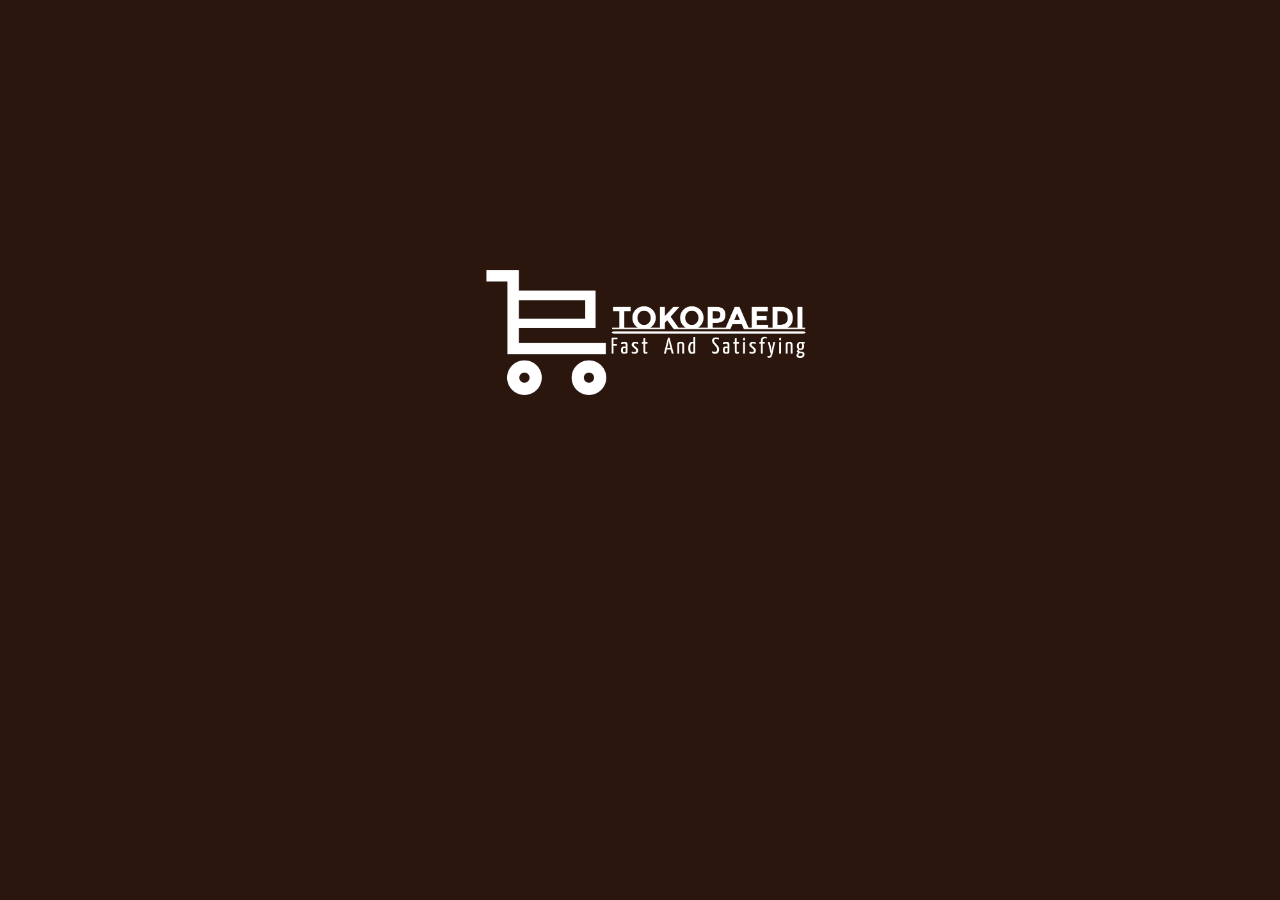
<file: index.html>
<!-- Deklarasi tipe dokumen dan bahasa -->
<!DOCTYPE html>
<html lang="en">

<head>
    <!-- Pengaturan karakter untuk tampilan yang tepat -->
    <meta charset="UTF-8">
    <!-- Pengaturan tampilan pada perangkat dengan berbagai lebar -->
    <meta name="viewport" content="width=device-width, initial-scale=1.0">
    <!-- Judul halaman -->
    <title>Tokopaedi - Fast And Satisfying</title>
    <!-- Penambahan file CSS eksternal -->
    <link rel="stylesheet" href="/style/style.css">
</head>

<body>
    <!-- Bagian header -->
    <header id="container-header">
        <!-- Logo -->
        <div class="logo">
            <!-- Tombol untuk menu (mungkin menggunakan ikon) -->
            <span class="button"><i class="material-icons">menu</i></span>
            <!-- Gambar logo, dengan alternatif teks jika gambar tidak dapat ditampilkan -->
            <img src="./assets/logo-light.png" alt="Tokopaedi Logo" id="logo">
        </div>
        <!-- Navigasi Menu -->
        <nav class="nav-head">
            <ul>
                <!-- Isi dari menu navigasi akan ditambahkan di sini -->
            </ul>
        </nav>
        <div class="button-container">
            <span class="button-login"><i class="material-icons">person</i></span>
            <div class="popup-profile-hide">
                <ul class="profile-settings">
                    <li class="goto-cart">Cart</li>
                    <li class="goto-profile"><a href="/profile.html">Profile</a></li>
                    <li class="goto-logout">Logout</li>
                </ul>
            </div>
        </div>
    </header>

    <!-- Bagian utama konten -->
    <main class="container-main">
        <!-- Bagian samping untuk menu (misalnya, navigasi samping) -->
        <aside class="aside-menu">
            <ul>
                <!-- Isi dari menu samping akan ditambahkan di sini -->
            </ul>
        </aside>
        <!-- Bagian utama konten artikel -->
        <section class="section-content">
            <article class="article-section">
                <!-- Isi artikel akan ditambahkan di sini -->
            </article>
        </section>
    </main>

    <!-- Bagian footer -->
    <footer class="container-footer">
        <!-- Tautan ke halaman utama -->
        <a href="#" class="testa"></a>
    </footer>

    <!-- Penambahan file skrip JavaScript eksternal -->
    <script src="./js/script.js"></script>
</body>
</html>
</file>
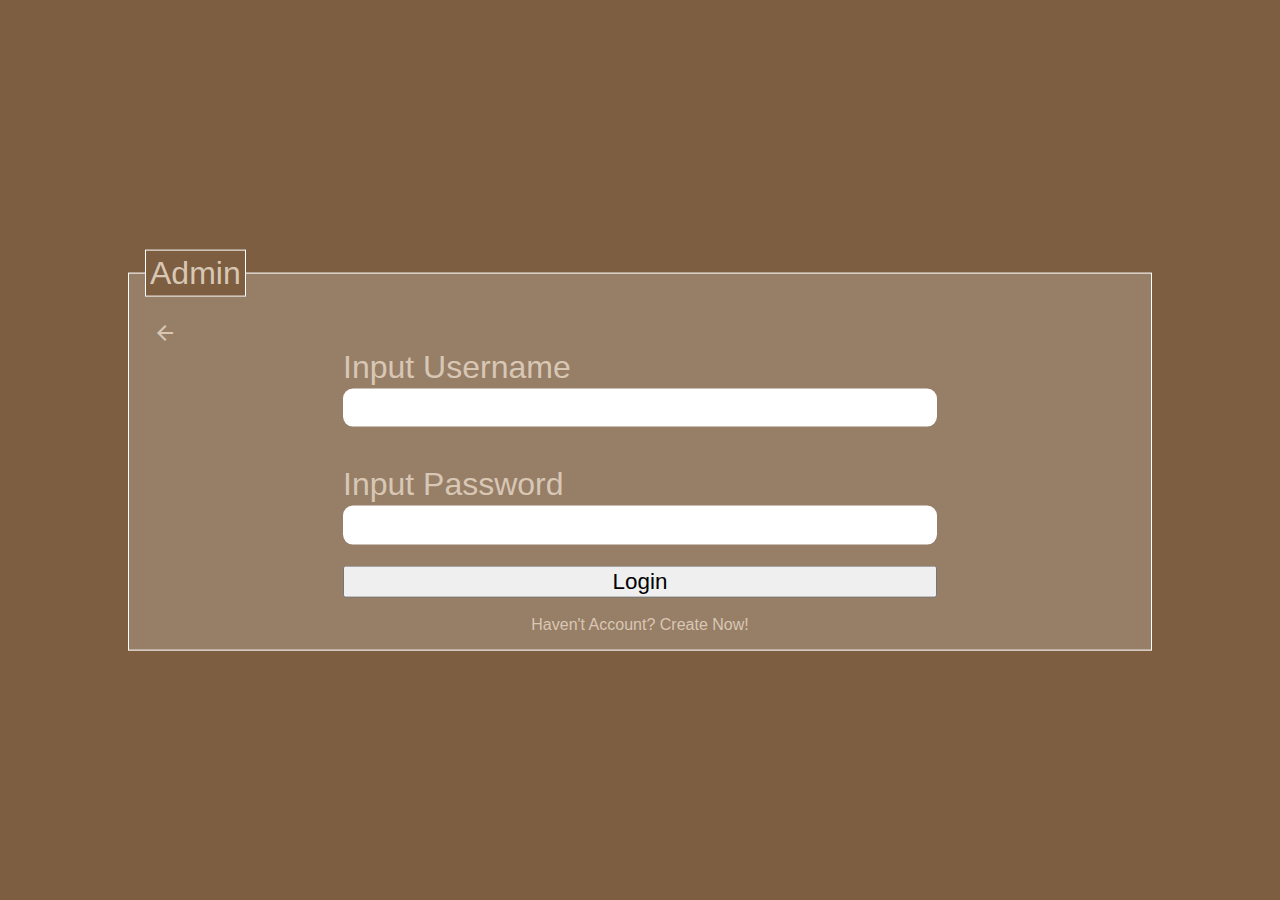
<file: signup-login.html>
<!-- Deklarasi tipe dokumen dan bahasa -->
<!DOCTYPE html>
<html lang="en">

<head>
    <!-- Pengaturan karakter untuk tampilan yang tepat -->
    <meta charset="UTF-8">
    <!-- Pengaturan tampilan pada perangkat dengan berbagai lebar -->
    <meta name="viewport" content="width=device-width, initial-scale=1.0">
    <!-- Judul halaman -->
    <title>Tokopaedi - Fast And Satisfying | Login Page</title>
    <!-- Penambahan file CSS eksternal -->
    <link rel="stylesheet" href="/style/style.css">
</head>

<body>
    <!-- Bagian utama konten -->
    <main class="container-main">
        <fieldset class="container-profile">
            <span class="button-back-profile"><i class="material-icons">arrow_back</i></span>
            <legend class="user-legend">Admin</legend>
            <div class="main-profile">
                <form class="form-normal">
                    <label for="nameid" class="form-hide">Input Name</label>
                    <input type="text" name="nameid" class="form-hide" id="nameid"><br>
                    <label for="noid" class="form-hide">Input No. Bank Account</label>
                    <input type="number" name="noid" class="form-hide" id="noid"><br>
                    <label for="userid">Input Username</label>
                    <input type="text" name="userid" id="userid"><br>
                    <label for="emailid" class="form-hide">Input E-mail</label>
                    <input type="email" class="form-hide" name="emailid" id="emailid"><br>
                    <label for="passid">Input Password</label>
                    <input type="password" name="passid" id="passid" maxlength="6" size="6"><br>
                    <input type="submit" name="submit" id="submit" value="Login"><br>
                    <span class="form-signup">Haven't Account? <a href="#signup">Create Now!</a></span>
                </form>
            </div>
        </fieldset>
    </main>
    <!-- Penambahan file skrip JavaScript eksternal -->
    <script src="/js/script.js"></script>
</body>
</html>
</file>
<file: style/style.css>
/* Google Font Icon */
@import url(https://fonts.googleapis.com/css2?family=Material+Symbols+Outlined:opsz,wght,FILL,GRAD@20..48,100..700,0..1,-50..200);
@import url(https://fonts.googleapis.com/icon?family=Material+Icons);

/* default setting for some property */
* {
    margin: 0;
    padding: 0;
    box-sizing: border-box;
    text-decoration: none;
    list-style: none;
    text-transform: capitalize;
    color: #d8c7b5;
}

/* Give a smooth scrolling Effect when internal link clicked */
html {
    scroll-behavior: smooth;
}

body {
    font-family: 'Trebuchet MS', 'Lucida Sans Unicode', 'Lucida Grande', 'Lucida Sans', Arial, sans-serif;
    height: 100%;
    background-color: #7d5e40;
    /* background: linear-gradient(to bottom, #7d5e40, #b49393); */
}

/* Header section */
#container-header {
    width: 100%;
    height: 14vh;
    display: flex;
    flex-direction: column;
    border-bottom: 2px solid #000;
    flex-wrap: wrap;
    justify-content: space-between;
    align-items: center;
    >.logo {
        width: 40%;
        height: 100%;
        margin-left: 2%;
        display: flex;
        align-items: center;
        >.button {
            display: none;
            padding: 0 10px;
            cursor: pointer;
        }
        >img {
            height: 80%;
        }
    }
    >.nav-head {
        width: 52%;
        height: 100%;
        display: flex;
        align-items: center;
        >ul {
            margin: auto;
            height: 100%;
            width: 100%;
            flex-direction: row;
            display: flex;
            flex-wrap: wrap;
            gap: 0 10px;
            justify-content: space-evenly;
            >li {
                height: 100%;
                padding: 10px;
                flex: 1;
                >a {
                    width: 100%;
                    height: 100%;
                    display: flex;
                    align-items: center;
                }
            }
            >li:hover {
                border-bottom: 4px solid #99592A;
            }
        }
    }
}

/* Detail Header Page */
.container-header-detail {
    max-width: 100%;
    height: 10vh;
    display: flex;
    flex-direction: row;
    flex-wrap: wrap;
    justify-content: space-between;
    align-content: center;
    position: fixed;
    top: 0;
    background-color: transparent;

    >.logo {
        width: 47%;
        height: 100%;
        display: flex;
        align-items: center;

        >.button-back {
            margin-left: 4px;
            padding: 20px;
            display: flex;
            align-items: center;
            cursor: pointer;
            border-radius: 50px;
            transition: all .3s;

            >i {
                color: #000;
                margin: auto;
            }
        }

        >.button-back:hover {
            border-radius: 50px;
            background-color: #0000003d;
            >i {
                color: #fff;
            }
        }
    }
}

/* header sticky */
.sticky-header {
    width: 100%;
    height: 10vh;
    position: sticky;
    top: 0;
    animation: slideDown .4s;
    background-color: #ffffff50;
    backdrop-filter: blur(10px);
    display:flex;
    align-items: center;
}
.sticky-header .nav-head a {
    color: #000;
}

/* Popup menu profile*/
.button-container {
    height: 100%;
    border-radius: 50%;
    display: flex;
    align-items: center;
    transition: all .4s;
    > .button-login {
        margin: 5px;
        display: inline-block;
    }
    > .popup-profile-hide {
        display: none;
    }
    > .popup-profile-show {
        width: 10%;
        display: block;
        border-radius: 10% 0% 10% 10%;
        border: 2px solid #5cb85c;
        background-color: #9c7248;
        box-shadow: -2px 2px 5px #333;
        position: absolute;
        z-index: 999;
        top: 5%;
        right: 4%;
        > .profile-settings {
            margin: 10%;
            display: flex;
            flex-direction: column;
            gap: 10px;
            >li {
                text-align: center;
                padding: 10px 0px 10px 5px;
                border-radius: 15px;
            }
            >li:hover {
                cursor: pointer;
                background-color: #2a160c75;
            }
        }
    }
}
.button-container:hover {
    cursor: pointer;
    background-color: #2a160c75;
}

/* Bagian Main */
.container-main {
    display: flex;
}

/* Aside Menu */
.aside-menu {
    width: 0%;
    height: 100%;
    display: flex;
    flex-direction: column;
    align-items: center;
    justify-content: center;
    gap: 20px;
    backdrop-filter: blur(8px);
    /* background-color: #6b441dbd; */
    position: fixed;
    left: -30%;
    transition: all .3s cubic-bezier(1, 0, 0, 1);
    >ul {
        width: 100%;
        height: 60%;
        margin: 20px 0;
        padding: 0;
        display: flex;
        flex-direction: column;
        justify-content: space-evenly;
        gap: 50px 0;
        >li {
            height: 100%;
            >a {
                width: 100%;
                height: 100%;
                color: #d8c7b5;
                font-size: 2em;
                display: flex;
                justify-content: center;
                align-items: center;
            }
        }
        >li:hover {
            border-bottom: 4px solid #99592A;
        }
    }
}
/* when menu button clicked, adding this class to <main> show aside menu(mobile only) */
.show-menu {
    >.aside-menu {
        left: 0;
        width: 100%;
    }
}

/* Main Page */
.section-content {
    /* background-color: #8b653f; */
    width: 100%;
    height: 100%;
    display: flex;
    flex-direction: column;

    >.article-section {
        height: 100%;
        padding: 0;
        display: flex;
        flex-direction: column;
        gap: 20px 0;
    }
}
.products-section {
    height: 100%;
    padding: 20px 8px;
    /* background-color: #6b441d; */
    >h1 {
        padding: 5px 2px;
        font-size: 3.5em;
    }
    >.content-list {
        height: 70%;
        display: grid;
        grid-template-columns: repeat(6, 1fr);
        gap: 0 20px;
        overflow-x: scroll;
        padding: 10px 2px;
        >figure {
            width: 400px;
            height: 400px;
            display: flex;
            flex-direction: column;
            justify-content: flex-end;
            align-items: center;
            transition: all .3s;
            background-color: #fff;
            border-radius: 10px;
            >img {
                width: 80%;
                height: 60%;
                padding: 10px;
                object-fit: contain;
            }
            >figcaption {
                width: 100%;
                height: 2.4rem;
                background-color: #885623;
                overflow: hidden;
                padding: 0 3px;
                font-size: 1em;
            }

            >div {
                width: 100%;
                padding: 10px 5px 10px 20px;
                text-align: end;
                background-color: #885623;
                border-radius: 0 0 8px 8px;

                >span {
                    font-size: .8em;
                }
            }
        }

        >figure:hover {
            cursor: pointer;
            box-shadow: 2px 5px 1px #333;
        }
    }
}

/* Detail Page */
.showcase-item {
    display: grid;
    height: 100vh;
    grid-template-areas:
        'p-image p-image p-title'
        'p-image p-image p-desc'
        'p-image p-image p-rates'
        'p-image p-image p-price';
    background-color: #99592A;

    >.product-image {
        width: auto;
        max-height: 100%;
        padding: 10%;
        grid-area: p-image;
        display: flex;
        justify-content: center;
        align-items: center;
        background-color: #fff;

        >img {
            max-height: 80vh;
            margin: auto;
            object-fit: scale-down;
        }
    }

    >.product-title {
        margin: 0 8% 0 8%;
        display: flex;
        align-items: center;
        grid-area: p-title;
        /* display: none; */
        font: 800 2em 'Gill Sans', 'Gill Sans MT', Calibri, 'Trebuchet MS', sans-serif;
        border-bottom: 2px solid #99582a7d;
    }

    >.product-desc {
        height: 50vh;
        grid-area: p-desc;
        margin: 10px 8% 0 8%;
        overflow: auto;
        font: 1.4em 'Times New Roman', Times, serif;
        /* display: none; */
    }

    >.product-rates {
        grid-area: p-rates;
        height: 8vh;
        margin-left: 8%;
        display: flex;
        justify-content: flex-start;
        align-items: center;

        >span {
            width: 24px;
            display: inline-block;
            color: #ff0;
        }

        >.count-rates {
            margin: 0 3px 0 10px;
            color: #d8c7b5;
        }
    }
    >.product-rates:before {
        content:'Total Rates :';
    }
    >.product-rates:after {
        content:' People';
    }
    >.product-price {
        grid-area: p-price;
        margin-left: .5%;
        padding-left: 10px;
        display: flex;
        align-items: center;
        justify-content: space-between;
        background-color: #ffe8d1;

        >.price-is {
            color: #000;
            display: inline-block;
            width: 30%;
            border-bottom: 1px solid #99592A;
        }

        >div {
            margin-right: 6px;
            width: 70%;
            height: 100%;
            display: flex;
            flex-direction: row;
            justify-content: flex-end;
            position: relative;

            >button {
                cursor: pointer;
                width: 40%;
                height: 100%;
                position: relative;
                font: 600 2.4em Tahoma;
                border: 0px;
                color: #6b441d;
                background-color: #ffe8d1;
                transition: all .4s;
            }

            >button:hover {
                color: #ffe8d1;
                background-color: #6b441d;
            }

            >.notification-cart-icon {
                width: 25px;
                height: 25px;
                display: none;
                position: absolute;
                top: 5px;
                right: 5px;
                background-color: #f00;
                color: #fff;
                font-size: .8em;
                border: 2px solid #fff;
                border-radius: 50%;
                transition: all .3s;
            }

            .show-count {
                display: flex;
                justify-content: center;
                align-items: center;
            }
        }
    }
}

/* Profile Page */
.container-profile {
    width: 80vw;
    padding: 16px;
    position: absolute;
    top: 50%;
    left: 50%;
    transform: translate(-50%,-50%);
    background-color: rgba(255, 255, 255, .2);
    border: 1px solid #fff;
    animation: fadeIn .5s;
}
.user-legend {
    font-size: 2em;
    border: 1px solid #fff;
}
.main-profile {
    display: flex;
    flex-direction: column;
    align-items: center;
}
.button-back-profile{
    cursor: pointer;
    width: 40px;
    height: 40px;
    border-radius: 50%;
    display: flex;
    justify-content: center;
    align-items: center;
    position: absolute;
}
.button-back-profile:hover{
    color: #fff;
    background-color: #00000072;
}

/* Login Signup Form */
.form-normal {
    width: 100%;
    display: flex;
    flex-direction: column;
    justify-content: space-between;
    align-items: center;
    > input {
        color: #000;
    }
    > input::-webkit-outer-spin-button,input::-webkit-inner-spin-button {
        -webkit-appearance: none;
    }
    > input[type=text],input[type=number],input[type=email],input[type=password] {
        width: 60%;
        height: 2.4rem;
        padding-left: 25px;
        margin: 3px 0;
        border-radius: 10px;
        transition: all .3s;
        border: 0;
        font-size: 1.6em;
    }
    > input[type=text]:focus,input[type=number]:focus,input[type=email]:focus,input[type=password]:focus{
        padding: 4px;
        border-bottom: 2px solid #6b441d;
    }
    > input[type=submit] {
        height: 2.4rem;
        width: 60%;
        cursor: pointer;
        font-size: 1.4em;
        height: 2rem;
    }
    > label {
        width: 60%;
        font-size: 2em;
    }
}
::selection {
    color: #000;
    background: #ffb7b7;
}
.form-hide {
    display: none;
}
.user-legend {
    padding: 4px;
    background-color: #7d5e40;
}
.img-profile {
    width: 150px;
    height: 150px;
    border-radius: 50%;
    border: 2px solid #ffe8d1;
    margin-bottom: 10px;
}
.profile-data {
    width: 100%;
    > span {
        display: inline-block;
        height: 6vh;
        margin: 5px 0 5px 0;
        font-size: 2em;
        > input {
            width: 70%;
            height: 2rem;
            margin: 3px 0;
            padding: 4px 6px;
            border-radius: 10px;
            border: 0;
            text-transform: none;
            font-size: 1em;
            color: #000;
        }
    }
    > span:not(.same-span) {
        width: 40%;
        margin-left: 4px;
        text-transform: none;
        /* display: flex;
        flex-direction: row;
        justify-content: space-between; */
    }
    >.same-span{
        width: 40%;
    }
    > input[type=checkbox] {
        width: 20px;
        height: 20px;
    }
}
.edit-profile-button {
    width: 100%;
    height: 6vh;
    display: flex;
    flex-direction: row;
    justify-content: space-between;
    gap: 2px;
    > button {
        border: 0;
        border-radius: 10px;
        font-size: 2em;
        font-weight: 800;
        font-family: monospace;
        text-transform: uppercase;
        color: #fff;
    }
    > .button-edit {
        width: 46%;
        background-color: #0a0;
        opacity: 0.8;
    }
    > .button-delete {
        width: 46%;
        background-color: #f00;
        opacity: 0.8;
    }
    > .button-delete:active {
        transform: scale(0.9);
        opacity: 1.0;
    }
    > .button-edit:active {
        transform: scale(0.9);
        opacity: 1.0;
    }
}

/* Modal Pop-up Box */
.modal {
    width: 100%;
    height: 100%;
    display: none;
    position: fixed;
    background-color: #00000089;
    backdrop-filter: blur(10px);
    animation: .4s fadeIn;
    z-index: 999;
}
.modal-content {
    width: 100%;
    height: 40vh;
    background-color: #fefefe;
    animation: slideIn .4s;
    position: fixed;
    bottom: 0;
}
.close {
    position: absolute;
    top: 2px;
    right: .5%;
    font: bold 28px;
    padding: 14px;
    border-radius: 50%;
    color: #fff;
}
.modal-open {
    display: block;
}
.close:hover,
.close:focus {
    cursor: pointer;
    color: #000;
    text-decoration: none;
    background-color: #2a160c53;
}
.modal-header {
    padding: 16px;
    background-color: #9c7248;
    position: relative;
    > .title-title {
        color: #fff;
    }
}
.modal-body {
    height: 60%;
    padding: 16px;
    color: #000;
}
.modal-footer {
    height: 20%;
    padding: 0 16px;
    display: flex;
    flex-direction: row;
    justify-content: space-between;
    align-items: center;
    background-color: #5cb85c;
    > .price-total {
        color: #fff;
    }
    > button {
        width: 20%;
        height: 100%;
        border: 0;
        color: #6b441d;
    }
}

/* back to top button */
.to-top {
    cursor: pointer;
    padding: 1%;
    background-color: #88552376;
    backdrop-filter: blur(5px);
    border-radius: 50%;
    position: fixed;
    bottom: 2%;
    right: 2%;
    z-index: 99;
    animation: slideUp .4s;
}
.to-top:hover {
    backdrop-filter: blur(10px);
}

/* loading when entering website */
.loader{
    cursor: progress;
    width: 100%;
    height: 100%;
    position: fixed;
    top: 0;
    background-color: #2A160C;
    z-index: 99;
    animation: fadeOut 1s 3s;
    > .loader-content {
        width:auto;
        height: auto;
        position: absolute;
        top: 30%;
        left: 38%;
        max-width: 25%;
        animation: logoAnnoying 3.5s;
        z-index: 0;
    }
    > .loading-inside {
        position: absolute;
        top: 70%;
        left: 0;
        border-radius: 50px;
        height: 5%;
        background-color: #000;
        animation: 3s loadingAnimation;
        z-index: 2;
    }
}

/* Footer Section */
.container-footer {
    width: 100%;
    height: 10vh;
    display: flex;
    justify-content: center;
    align-items: center;
    background-color: #8b653f;
}


/* For devices screen max-width 1024px and min-width 769px, commonly laptop User*/
/* @media screen and (min-width: 1024px) {
    #container-header {
        width: 100%;
        height: 14vh;
        display: flex;
        justify-content: space-between;
        align-items: center;
        >.logo {
            width: fit-content;
        }

        >.nav-head {
            width: 76%;
            flex: 3;
        }
        .button-container {
            margin: 0;
            padding: 2px;
            >.button-login {
                >i{
                    font-size: 1em;
                }
            }
        }
    }

    .products-section {
        > h1 {
            font-size: 2.5em;
        }
    }
    .showcase-item {
        width: 100%;
        max-height: 100%;
        display: grid;
        grid-template-areas:
            'p-image p-title p-title'
            'p-image p-desc p-desc'
            'p-image p-rates p-rates'
            'p-image p-price p-price';
        > .product-image {
            width: 100%;
            > img {
                max-width: 100%;
                max-height: 100%;
            }
        }
        > .product-price {
            max-height: 20vh;
            margin-left: 0;
            padding: 10px;
            > .button-layout>button.buy-now,
              .button-layout>button.add-cart {
                background-color: #000;
                width: 100px;
                font: 100 3em;
            }
            > .notification-cart-icon {
                top: -20%;
            }
        }
    }
} */

/* For devices screen max width 768px and min-width 481px, commonly Ipads and Tablet User */
@media screen and (max-width: 768px) and (min-width: 481px) {
    #container-header {
        width: 100%;
        display: flex;
        flex-direction: row;
        align-items: center;
        >.logo {
            width: 30%;
            position: relative;
            left: 1%;
            > img {
                max-width: 30vw;
                max-height: 5vh;
            }
        }
        >.nav-head {
            width: 20%;
            height: 10vh;
            flex: 3;
            > ul {
                flex-wrap: nowrap;
                > li {
                    font-size: 2vw;
                }
            }
        }
    }
    .button-container {
        margin: 0 3px 0 0 ;
        > .button-login {
            margin: 4px;
            > i {
                font-size: 1.2em;
            }
        }
    }
    .products-section {
        padding: 10px 4px;
        > h1 {
            font-size: 8vw;
        }
        .content-list {
            padding: 12px 10px;
            > figure {
                width: 500px;
                height: 500px;
                > img {
                    width: 80%;
                    height: 60%;
                    padding: 2px;
                }
                > figcaption {
                    width: 100%;
                    height: 5rem;
                    margin-bottom: -2px;
                    padding-left: 2%;
                    font-size: 4vw;
                }
                > div {
                    width: 100%;
                    padding: 5px 4px;
                    font-size: 1.5em;
                    margin-bottom: -2px;
                }
            }
        }
    }
    .showcase-item {
        width: 100%;
        display: grid;
        grid-template-areas:
            'p-image p-title'
            'p-image p-rates'
            'p-image p-desc'
            'p-price p-price';
        background-color: #7d5e40;
        >.product-image {
            height: 92vh;
            width: 100%;
            margin: 0;
            padding: 0;
            grid-area: p-image;
            background-color: #fff;
            >img {
                width: 90%;
                height: 90%;
                object-fit: contain;
            }
        }
        >.product-image:hover {
            width: 100%;
            height: 80%;
            object-fit: contain;
            background-color: #0000004b;
            position: absolute;
            top: 50%;
            left: 50%;
            transform: translate(-50%,-50%);
        }
        >.product-image:hover:after {
            content: 'Click Outside Black Area';
            position: absolute;
            top: 0;
            left: 50%;
            transform: translateX(-50%);
        }
        >.product-title {
            margin: 0 2%;
            grid-area: p-title;
            font: 600 3em 'Gill Sans', 'Gill Sans MT', Calibri, 'Trebuchet MS', sans-serif;
            text-transform: uppercase;
        }
        >.product-desc {
            width: 98%;
            margin: 4px 0 0 2%;
            overflow-x: scroll;
            font: 2em 'Times New Roman', Times, serif;
        }
        >.product-rates {
            margin: 2px 3px 3px 2%;
            grid-area: p-rates;
            font-size: 4vw;
            display: flex;
            flex-direction: row;
        }
        >.product-price {
            width: 100%;
            height: 8vh;
            margin-left: 0;
            position: fixed;
            bottom: 0;
            display: flex;
            align-items: center;
            justify-content: space-between;
            background-color: #ffffff4e;
            backdrop-filter: blur(10px);
            >span {
                width: 50%;
                margin-left: 2%;
                display: inline-block;
                border-bottom: 1px solid #99592A;
                font-size: 1.6em;
            }
            >.button-layout {
                margin-right: 2%;
                width: 50%;
                height: 100%;
                display: flex;
                flex-direction: row;
                justify-content: flex-end;
                position: relative;
                gap: 10px;
                >button {
                    font: 600 1em Tahoma;
                    border: 0px;
                    background-color: #ffe8d1;
                    width: 40%;
                    height: 100%;
                }
                >.notification-cart-icon {
                    width: 15px;
                    height: 15px;
                    display: none;
                    position: absolute;
                    top: -7px;
                    right: -5px;
                    background-color: #f00;
                    color: #fff;
                    font-size: .2em;
                    border: 2px solid #fff;
                    border-radius: 20px;
                }
                .show-count {
                    display: flex;
                    justify-content: center;
                    align-items: center;
                }
            }
        }
    }

}

/* For devices screen max-width 480px and below, commonly smartphone User */
@media screen and (max-width: 480px) {
    #container-header {
        width: 100%;
        height: 8vh;
        >.logo {
            width: 90%;
            margin-left: 0;
            >span.button {
                margin-left: -10px;
                display: block;
            }
        }
        >.nav-head {
            display: none;
        }
    }
    .container-header-detail {
        position: fixed;
        top: 16px;
    }
    .sticky-header {
        padding: 4px;
    }
    .button-container {
        margin: 0;
        display: flex;
        justify-content: center;
        align-items: center;
        position: relative;
        top: 2%;
        right: 0;
        > span.button-login {
            margin: 4px;
            >i{
                font-size: 18px;
            }
        }
    }

    .aside-menu{
        height: 91%;
        top: 74px;
    }
    .products-section {
        height: 250px;
        padding: 10px 4px;
        > h1 {
            font-size: 2em;
        }
        > .content-list{
            height: 180px;
            padding: 0 4px;
            >  figure {
                width: 170px;
                height: 170px;
                padding: 0;
                >img {
                    height: 60%;
                    object-fit: contain;
                }
                >figcaption {
                    height: 1.3rem;
                    width: 100%;
                    display: -webkit-box;
                    -webkit-line-clamp: 2;
                    -webkit-box-orient: vertical;
                    overflow-y: hidden;
                    margin-bottom: -2px;
                }
                >div {
                    width: 100%;
                    padding: 4px 5px;
                    font-size: 10px;
                }
            }

        }
    }
    .showcase-item {
        width: 100%;
        display: grid;
        grid-template-areas:
            'p-image p-image'
            'p-title p-title'
            'p-rates p-rates'
            'p-desc p-desc'
            'p-price p-price';
        background-color: #7d5e40;
        >.product-image {
            height: 60vh;
            width: 100%;
            margin: 0;
            padding: 0;
            grid-area: p-image;
            background-color: #fff;
            >img {
                max-width: 90%;
                max-height: 90%;
                object-fit: contain;
            }
        }
        >.product-title {
            margin: 0 2%;
            grid-area: p-title;
            font: 600 1.2em 'Gill Sans', 'Gill Sans MT', Calibri, 'Trebuchet MS', sans-serif;
            text-transform: uppercase;
        }
        >.product-desc {
            width: 98%;
            margin: 8px 0 0 2%;
            overflow-x: scroll;
            font: 1em 'Times New Roman', Times, serif;
        }
        >.product-rates {
            margin: 2px 3px 3px 2%;
            font-size: 10px;
            grid-area: p-rates;
        }
        >.product-price {
            height: 8vh;
            margin-left: 0;
            position: sticky;
            bottom: 0;
            display: flex;
            align-items: center;
            justify-content: space-between;
            background-color: #ffffff4e;
            backdrop-filter: blur(10px);
            >span {
                width: 50%;
                margin-left: 2%;
                display: inline-block;
                border-bottom: 1px solid #99592A;
                font-size: 13px;
            }
            >.button-layout {
                margin-right: 2%;
                width: 50%;
                height: 100%;
                display: flex;
                flex-direction: row;
                justify-content: flex-end;
                position: relative;
                gap: 10px;
                >button {
                    font: 600 .5em Tahoma;
                    border: 0px;
                    background-color: #ffe8d1;
                    width: 40%;
                    height: 100%;
                }
                >.notification-cart-icon {
                    width: 15px;
                    height: 15px;
                    display: none;
                    position: absolute;
                    top: -7px;
                    right: -5px;
                    background-color: #f00;
                    color: #fff;
                    font-size: .2em;
                    border: 2px solid #fff;
                    border-radius: 20px;
                }
                .show-count {
                    display: flex;
                    justify-content: center;
                    align-items: center;
                }
            }
        }
    }

    .modal-content {
        height: 38%;
    }
    .modal-header {
        height: 9vh;
        overflow-y: auto;
    }
    .modal-body {
        height: 20vh;
        overflow-y: scroll;
    }
    .modal-footer{
        height: 10vh;
    }

    img.loader-content {
        max-width: 100%;
        height: 40%;
    }
    .loading-inside {
        border-radius: 0;
    }

    .container-footer {
        height: 10vh;
    }
}

@media only screen and (max-width: 320px) {
    #container-header {
        >.logo{
            >.button {
                padding: 0;
                margin-left: -10px;
            }
        }
    }
    .button-container {
        width: 22px;
        height: 22px;
        padding: 0;
        position: relative;
        top: 16%;
        > span.button-login {
            margin: 0;
             > i {
                font-size: 15px;
             }
        }
    }
}

/* Animation Section */
/* Annoying logo */
@keyframes logoAnnoying {
	0%,
	100% {
		transform: translateX(0%);
		transform-origin: 50% 50%;
	}

	15% {
		transform: translateX(-30px) rotate(6deg);
	}

	30% {
		transform: translateX(15px) rotate(-6deg);
	}

	45% {
		transform: translateX(-15px) rotate(3.6deg) scale(.5);
	}

	60% {
		transform: translateX(9px) rotate(-2.4deg) scale(.3);
	}

	75% {
		transform: translateX(-6px) rotate(1.2deg) scale(1.5);
	}
}

/* Loading Bar Animation */
@keyframes loadingAnimation {
    0% {
        width: 0%;
        background-color: #5cb85c;
    }
    25% {
        width: 35%;
    }
    35% {
        width: 60%;
    }
    55% {
        width: 75%;
    }
    60% {
        width: 80%;
    }
    70% {
        width: 80%;
    }
    75% {
        width: 80%;
    }
    80% {
        width: 80%;
    }
    95% {
        width: 95%;
    }
    100% {
        width: 100%;
        background-color: #7d5e40;
    }
}

/* Slide Up Animation */
@keyframes slideUp {
    0% {
        opacity: 0;
        transform: translateY(70%);
    }

    100% {
        opacity: 1;
        transform: translateY(0%);
    }
}

/* Slide Down Animation */
@keyframes slideDown {
    0% {
        opacity: 0;
        transform: translateY(-70%);
    }

    100% {
        opacity: 1;
        transform: translateY(0%);
    }
}

/* Fade In Animation */
@keyframes fadeIn {
    from {
        opacity: 0
    }

    to {
        opacity: 1
    }
}
/* Fade out Scaling animation */
@keyframes fadeOut {
    from {
        opacity: 1
    }

    to {
        transform: scale(2);
        opacity: 0
    }
}

/* Slide In Animation */
@keyframes slideIn {
    from {
        bottom: -300px;
        opacity: 0
    }

    to {
        bottom: 0;
        opacity: 1
    }
}
</file>
